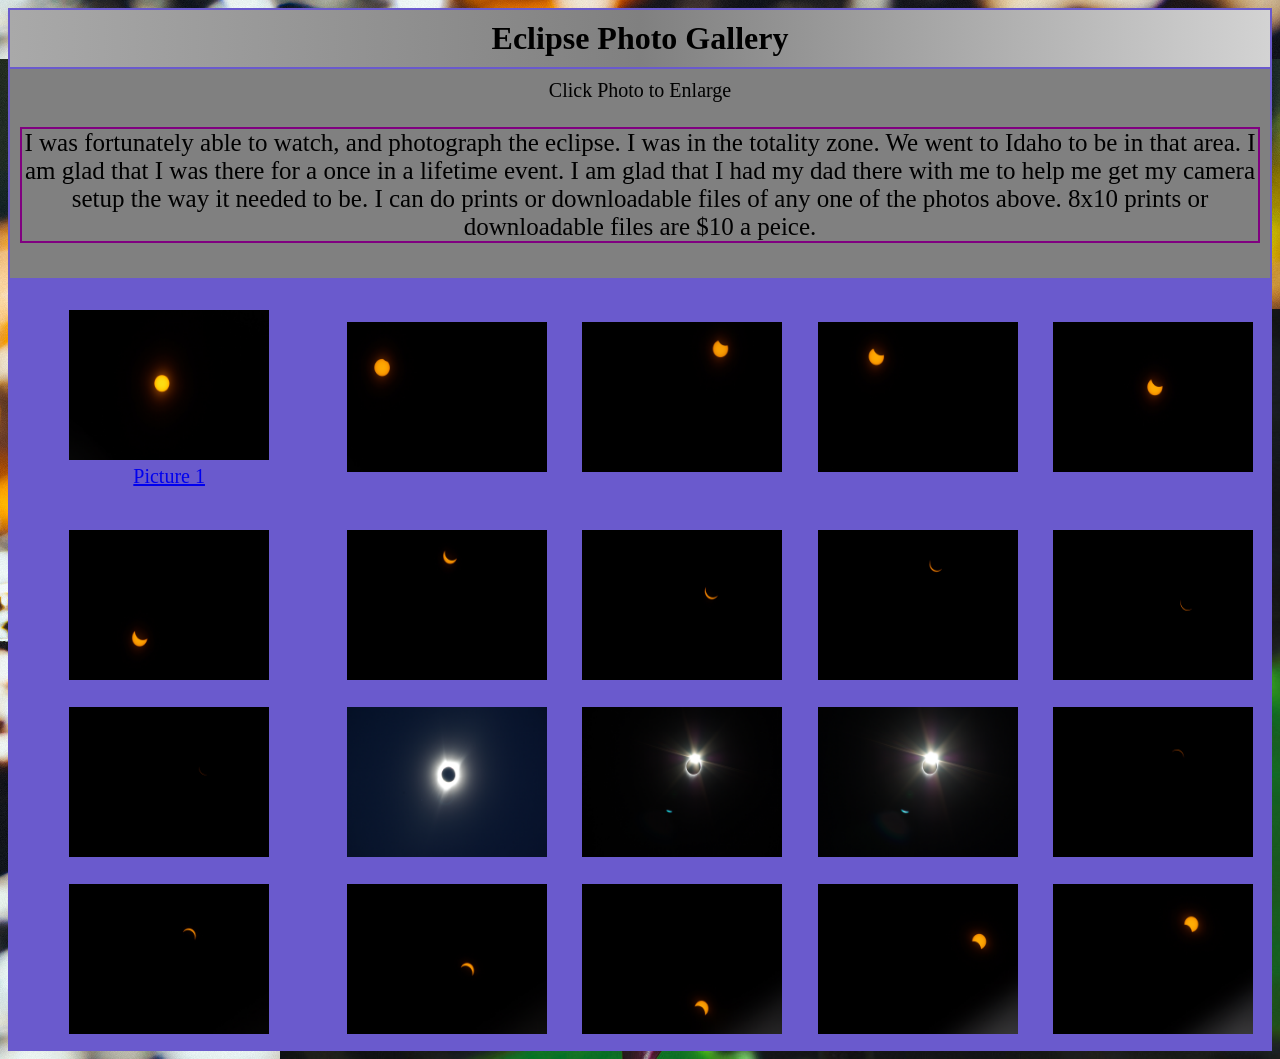
<file: index.html>
<!DOCTYPE html>
	<html>
		<head>
			<link rel="stylesheet" type="text/css" href="miniproject7.css">
		</head>
		<body oncontextmenu="return false">
			<table align ="center">
				<tr>
					<th colspan="5">
						Eclipse Photo Gallery
					</th>
				</tr>
				
				<tr>
					<td colspan="5" title="flower">Click Photo to Enlarge</br><p class="text1">I was fortunately able to watch, and photograph the eclipse.  
						I was in the totality zone.  We went to Idaho to be in that area. I am glad that I was there for a once in a lifetime event.  
						I am glad that I had my dad there with me to help me get my camera setup the way it needed to be.  I can do prints or 
						downloadable files of any one of the photos above.  8x10 prints or downloadable files are $10 a peice.
					</p></td>
				</tr>
				
				<tr>
					<td><a href="pictures/IMGP7405.JPG" target="blank"><figure><img src="pictures/IMGP7405.JPG"><figcaption>Picture 1</figcaption></figure></a></td>
					<td><a href="pictures/imgP7416.jpg" target="blank"><img src="pictures/IMGP7416.JPG"></a></td>
					<td><a href="pictures/imgp7432.jpg" target="blank"><img src="pictures/IMGP7432.JPG"></a></td>
					<td><a href="pictures/imgp7436.jpg" target="blank"><img src="pictures/IMGP7436.JPG"></a></td>
					<td><a href="pictures/imgp7440.jpg" target="blank"><img src="pictures/IMGP7440.JPG"></a></td>
				</tr>
				
				<tr>
					<td><a href="pictures/imgp7444.jpg" target="blank" ><img src="pictures/IMGP7444.JPG"></a></td>
					<td><a href="pictures/imgp7452.jpg" target="blank"><img src="pictures/IMGP7452.JPG"></a></td>
					<td><a href="pictures/imgp7460.jpg" target="blank"><img src="pictures/IMGP7460.JPG"></a></td>
					<td><a href="pictures/imgp7468.jpg" target="blank"><img src="pictures/IMGP7468.JPG"></a></td>
					<td><a href="pictures/imgp7476.jpg" target="blank"><img src="pictures/IMGP7476.JPG"></a></td>
				</tr>
				
				<tr>
					<td><a href="pictures/imgp7484.jpg" target="blank"><img src="pictures/IMGP7484.JPG"></a></td>
					<td><a href="pictures/imgp7490.jpg" target="blank"><img src="pictures/IMGP7490.JPG"></a></td>
					<td><a href="pictures/imgp7499.jpg" target="blank"><img src="pictures/IMGP7499.JPG"></a></td>
					<td><a href="pictures/imgp7500.jpg" target="blank"><img src="pictures/IMGP7500.JPG"></a></td>
					<td><a href="pictures/imgp7504.jpg" target="blank"><img src="pictures/IMGP7504.JPG"></a></td>
				</tr>
				
				<tr>
					<td><a href="pictures/imgp7520.jpg" target="blank"><img src="pictures/IMGP7520.JPG"></a></td>
					<td><a href="pictures/imgp7528.jpg" target="blank"><img src="pictures/IMGP7528.JPG"></a></td>
					<td><a href="pictures/imgp7536.jpg" target="blank"><img src="pictures/IMGP7536.JPG"></a></td>
					<td><a href="pictures/imgp7544.jpg" target="blank"><img src="pictures/IMGP7544.JPG"></a></td>
					<td><a href="pictures/imgp7549.jpg" target="blank"><img src="pictures/IMGP7549.JPG"></a></td>
				</tr>
			</table>
		</body>
	</html>
</file>
<file: miniproject7.css>
header{
	text-align:center;
	font-weight:bold;
	border-style:ridge;           
	border-color:gray;
	color:blue;
	resize: horizontal;
	margin: 25px;                
	padding: 10px;	
}

body{
  background:url('pictures/waterlily.jpeg') no-repeat,url('pictures/background1.jpeg');
  background-position: right bottom;
}

img{
	width:200px;
	height:150px;
}

td{
	text-align:center;
	padding: 10px;
	font-size: 1.25em;
}

a:hover{						/*#1 Opacity*/
	opacity : 0.5;
	filter: alpha(opacity=50);
}

th{								/*#7 Gradients*/
	font-size: 2em;
	padding: 10px;
	background: linear-gradient(90deg,darkgray,gray,lightgray);
}

table{							/*#2 Image Gallery*/
	background-color: slateblue;
	align:center;
}

[title~=flower] {
    background-color:gray;
}

#example1{						/*#6 Backgrounds*/
	background: url(pictures/background.jpg) right bottom no-repeat, url(top leaf.jpg) left top repeat;
    padding: 15px;
}

p.text1{	
	font-size: 25px;				/*#8 Text Effects*/ /*#14 Multiple Columns*/
	border:2px solid purple;
	background-color:gray;
}

.boxflip{						/*#11 3D Transformations*/ /*#13 Animation*/
	height:200;
	width:240px;	
	margin:10px;
	float:left;
}

.boxflip> .front{
	position: absolute;
	-webkit-transform: perspective(600px) rotatey(0deg);
	background: purple; width:240px; height:200px; border-radius:7px;
	backface-visibility:hidden;
	transition: -webkit-transform 2s linear 0s;
}

.boxflip> .back{
	position: absolute;
	-webkit-transform: perspective(600px) rotatey(180deg);
	background: green; width:240px; height:200px; border-radius:7px;
	backface-visibility:hidden;
	transition: -webkit-transform 2s linear 0s;
}

.boxflip:hover> .front{
	-webkit-transform: perspective(600px) rotatey(-180deg);
}

.boxflip:hover> .back{
	-webkit-transform: perspective(600px) rotatey(-180deg);
}

div[target]{				/*#4 Attribute Selector*/ /*#15 User Interface*/
	border: 2px solid;
    padding: 20px; 
    width: 300px;
    resize: horizontal;
    overflow: auto;
	margin:30px
}

@media all and (min-width:100px){
	p{
		background-color:blue;
	}
}
</file>
